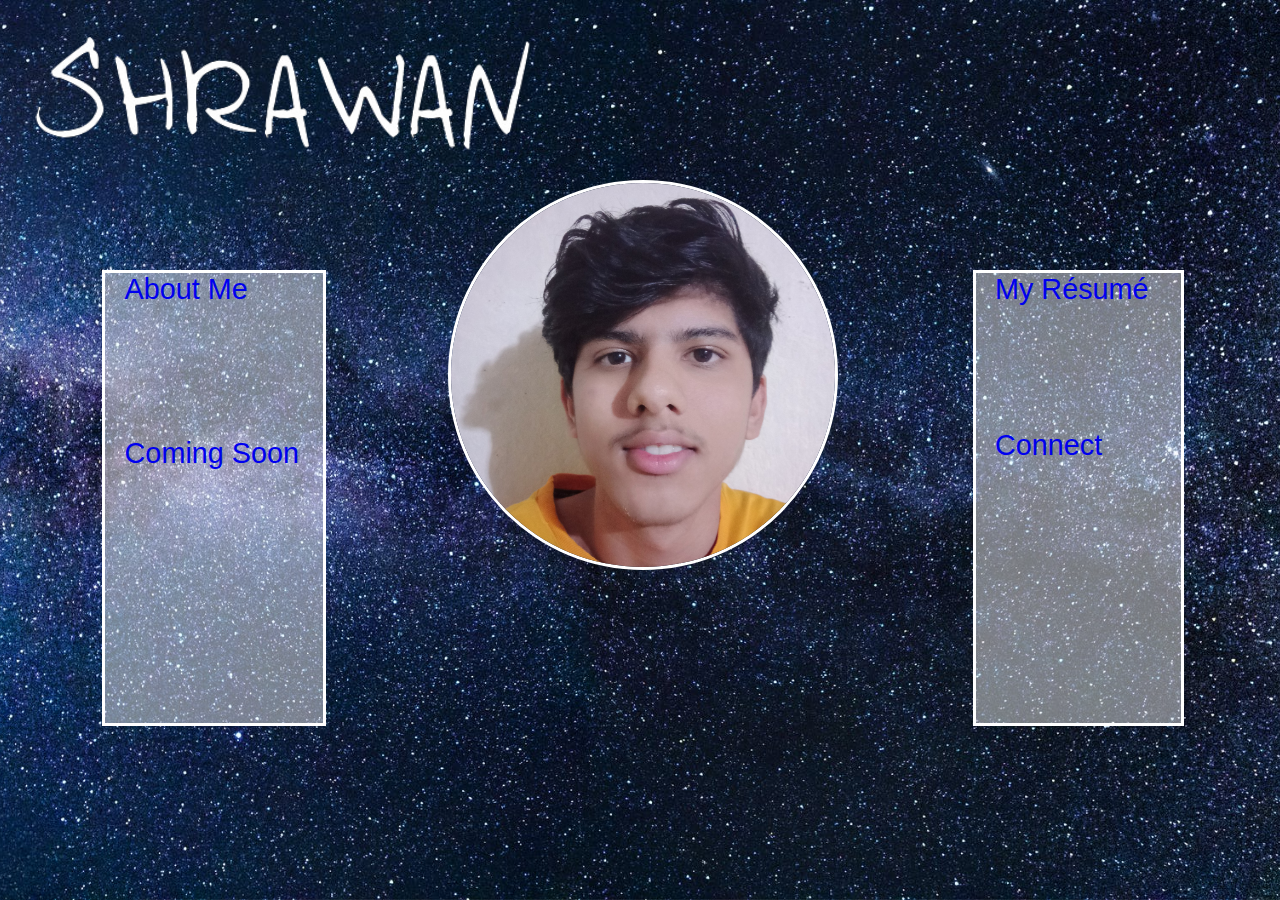
<file: index.html>
<!DOCTYPE html>
<html lang="en">
<head>
    <meta charset="UTF-8">
    <title>Shrawan Niraula - Personal Portfolio</title>
	<link rel="stylesheet" href="main.css">
    <link rel="apple-touch-icon" sizes="180x180" href="favicon/apple-touch-icon.png">
    <link rel="icon" type="image/png" sizes="32x32" href="favicon/favicon-32x32.png">
    <link rel="icon" type="image/png" sizes="16x16" href="favicon/favicon-16x16.png">
    <link rel="manifest" href="favicon/site.webmanifest">
</head>
<body>
    <div class="background">
        <a href="index.html"> <img src="Images/logo.png" class="logo"></a>
        <img src="Images/myphoto.jpg" class="myphoto">
        <div class="box1">
            <ul>
                <li><a href="aboutme.html">About Me</a></li>
                <li><a href="CS.html">Coming Soon</a></li>
            </ul>
            </div>
        <div class="box2">
              <ul>
                <li><a href="mycv.html">My Résumé</a></li>
                <li><a href="connect.html">Connect</a></li>
            </ul>
        </div>
        <div class="zoom1">
            <h7>I'm a dreamer.</h7>
            
        </div>
        <div class="zoom2">
            <h7>I'm a learner.</h7>
            
        </div>
        <div class="zoom3">
            <h7>I'm a zoomer. </h7>
            
        </div>
        <div class="zoom4">
            <h7>I'm a genius.</h7>
            
        </div>
    </div>
       
    
</body>
</html>
</file>
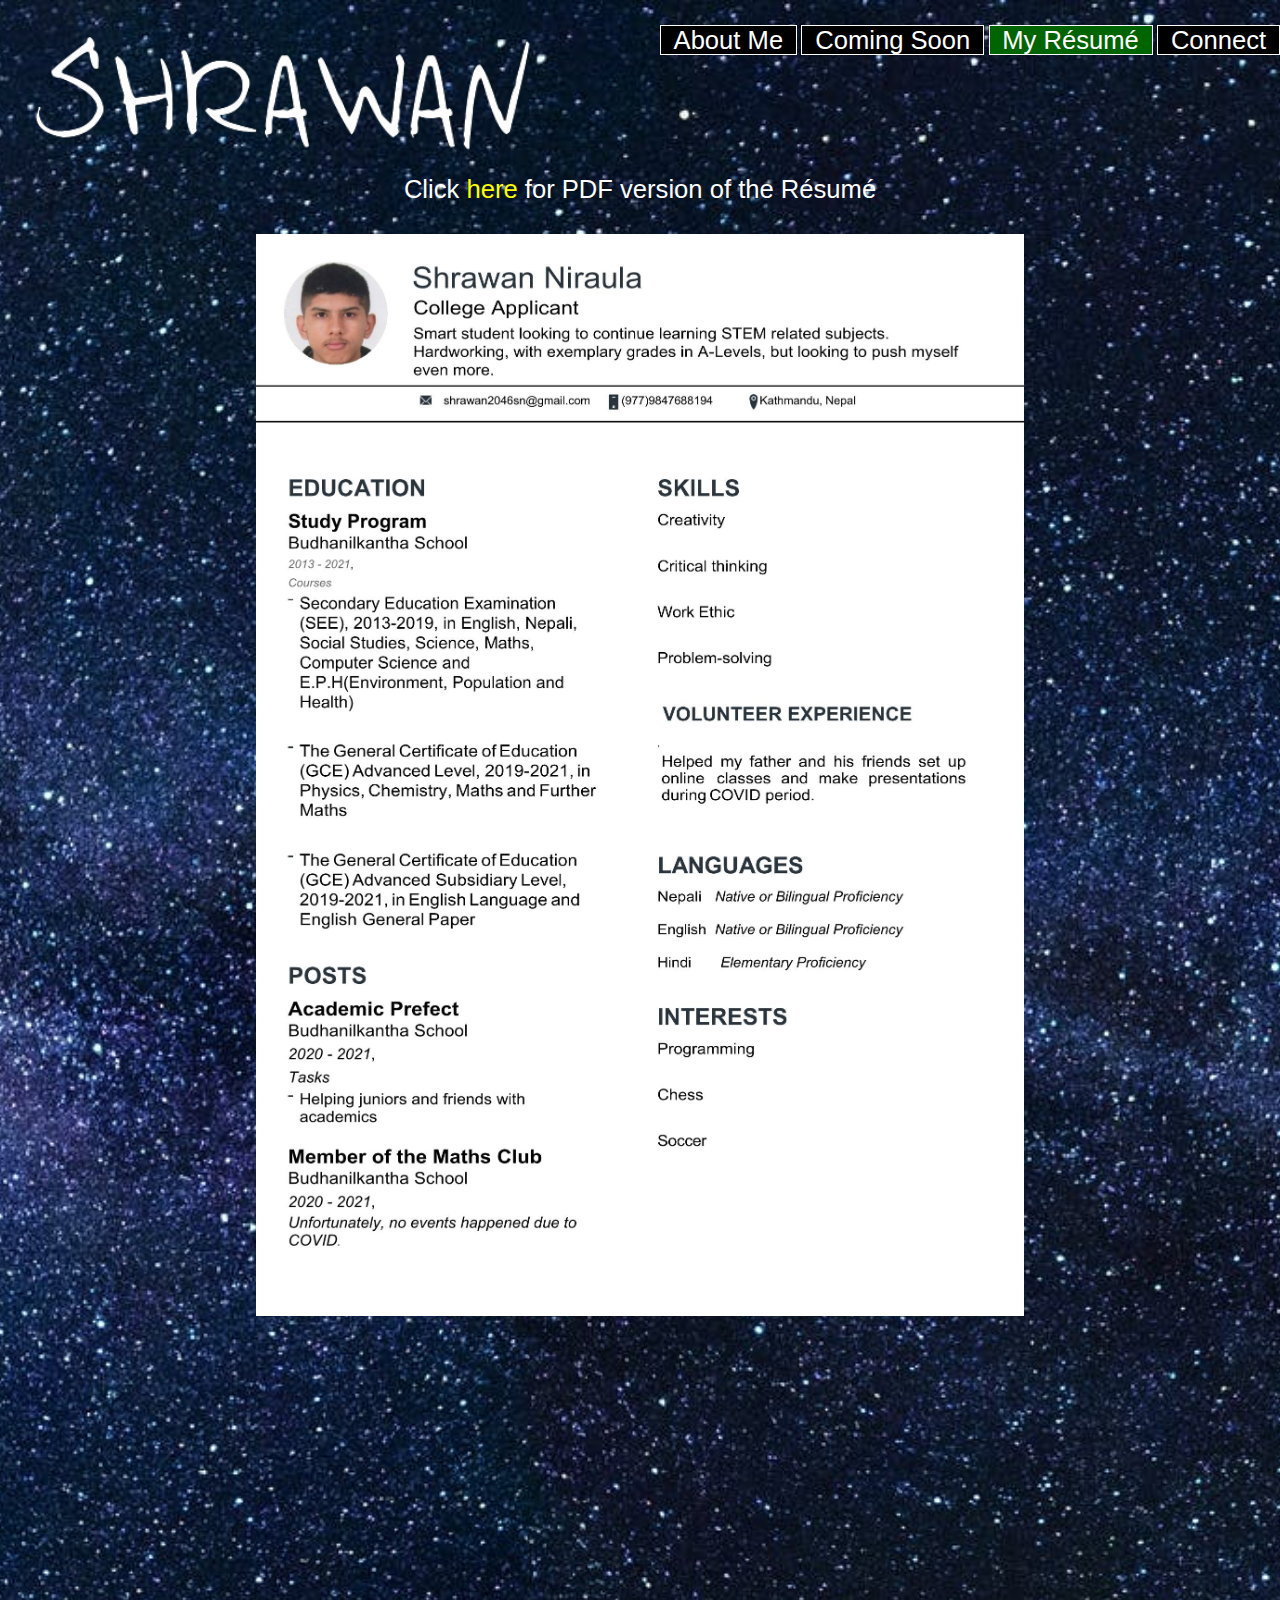
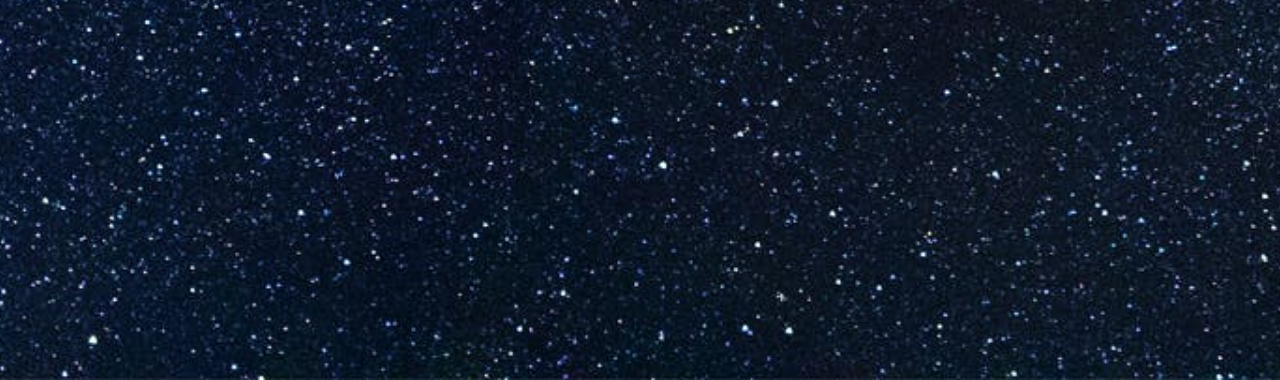
<file: mycv.html>
<!DOCTYPE html>
<html lang="en">
<head>
    <meta charset="UTF-8">
    <title>My Résumé - Shrawan Niraula</title>
	<link rel="stylesheet" href="mycv.css">
    <link rel="apple-touch-icon" sizes="180x180" href="favicon/apple-touch-icon.png">
    <link rel="icon" type="image/png" sizes="32x32" href="favicon/favicon-32x32.png">
    <link rel="icon" type="image/png" sizes="16x16" href="favicon/favicon-16x16.png">
    <link rel="manifest" href="favicon/site.webmanifest">
</head>
<body>
    <div class="background">
          <a href="index.html"> <img src="Images/logo.png" class="logo"></a>
        <ul>
        <li><a  href="aboutme.html">About Me</a></li>
        <li><a href="CS.html">Coming Soon</a></li>
        <li><a href="mycv.html" class="active">My Résumé</a></li>
        <li><a  href="connect.html">Connect</a></li>
        </ul>
        <h7> Click <a href="Images/Resume.pdf" target="_blank">here</a> for PDF version of the Résumé</h7>
        <img src="Images/resume.jpeg" class="resume">
    </div>
       
    
</body>
</html>
</file>
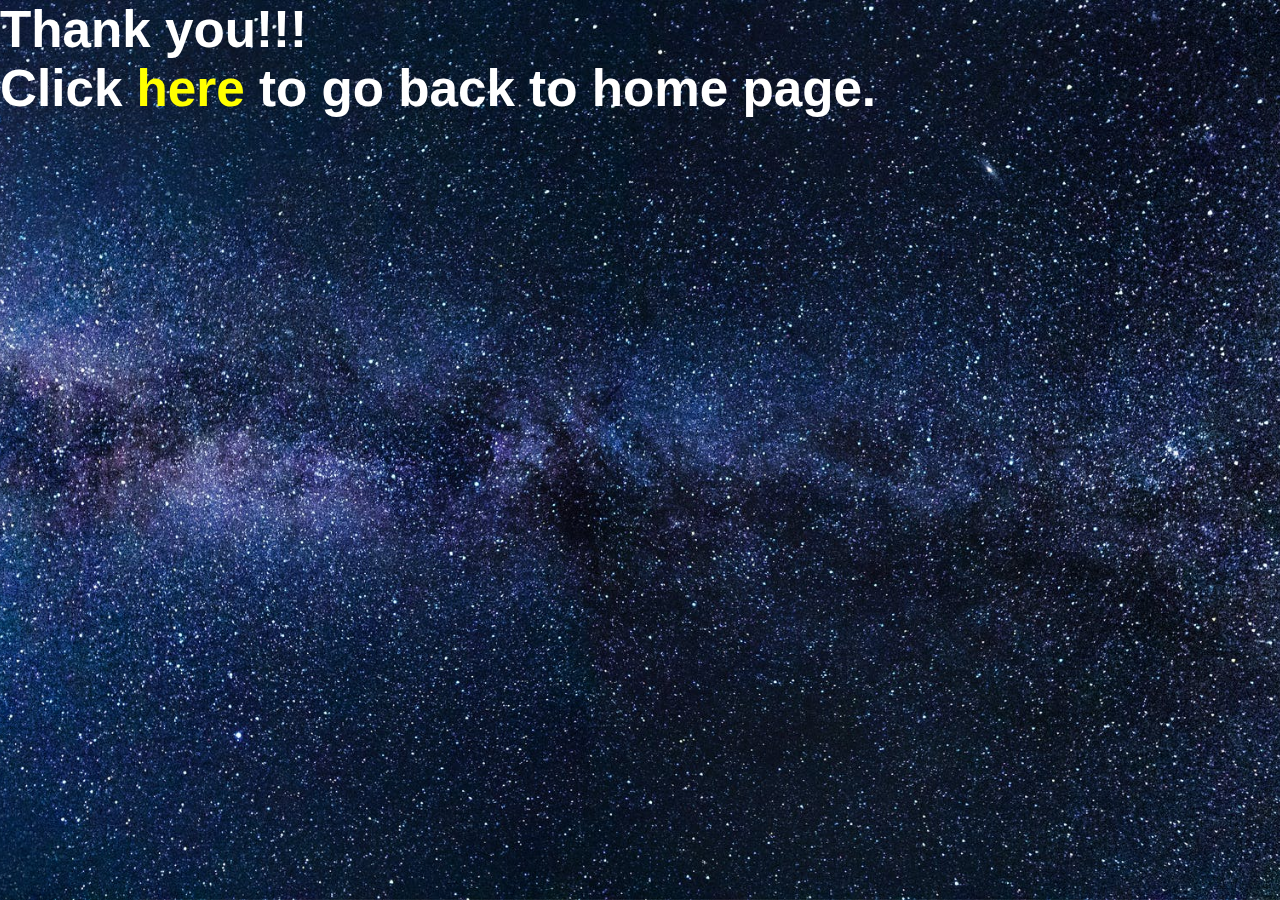
<file: thankyou.html>
<!DOCTYPE html>
<html lang="en">
<head>
    <meta charset="UTF-8">
    <title>Thank you!!!!</title>
	<link rel="stylesheet" href="thankyou.css">
    <link rel="apple-touch-icon" sizes="180x180" href="favicon/apple-touch-icon.png">
    <link rel="icon" type="image/png" sizes="32x32" href="favicon/favicon-32x32.png">
    <link rel="icon" type="image/png" sizes="16x16" href="favicon/favicon-16x16.png">
    <link rel="manifest" href="favicon/site.webmanifest">
</head>
<body>
    <div class="background">
        <h1> Thank you!!!<br>
         Click<a href="index.html"> here </a>to go back to home page.</h1>
    
    </div>
       
    
</body>
</html>
</file>
<file: main.css>
*{
    margin: 0;
    padding: 0;
    font-family: "Arial", Helvetica, sans-serif;
}

.background{
    width: 100%;
    height: 100vh;
    background-image: url(Images/back.jpeg);
    background-size: cover;
    background-position: center;
    position: relative;
    overflow: hidden;
}

.logo{
    position: absolute;
    left: 1vw;
    top: 3vh;
    width: 60vh;
}
.myphoto{
    position: absolute;
    top:20%;
    left: 35%;
    width: 30%;
    border-radius: 50%;
    display: block;
    border: 0.25vw solid #fff;
    
}
.box1{
    width: 17vw;
    height: 50vh;
    background-color: rgba(255,255,255,0.46);
    position: absolute;
    left:8%;
    top:30%;   
    border: 0.25vw solid white;
    overflow: hidden;
    
} 
.box2{
    width: 16vw;
    height: 50vh;
    background: rgba(255,255,255,0.46);
    position: absolute;
    left:76%;
    top:30%;   
    border: 0.25vw solid #fff;
    overflow: hidden;
}
ul{
    list-style: none;
    margin: 0;
    padding: 0;
}
ul li{
    padding-bottom:60%;
    margin-top: 40;
    position: relative;
    left: 0%;
}
li a{
    font-size: 2.25vw;  
    text-decoration: none;
    margin: auto;
    width: auto;
    border: 0px solid green;
    padding-left:1.5vw;
    padding-bottom:0;
    padding-right: 1.5vw;
    padding-top: 0;
    
    
}
li a:hover {
    background-color: darkblue;
    color: yellow;
    }

.zoom1{
    font-size: 3vw;
    color: white;
    position: absolute;
    left: 50%;
    top: 85%;
    
    animation: zoom1 16s linear infinite;
    opacity: 0;
}
@keyframes zoom1{
    0%{
        transform: translateX(-80vw);
        opacity: 0;
    }
    1%{
        transform: translate(-50%,0);
        opacity: 1;
        }
     24%{
        transform: translate(-50%,0);
        opacity: 1;
    }
    25%{
        transform: translateX(+80vw);
        opacity: 0;
    }
}
.zoom2{
    font-size: 3vw;
    color: white;
    position: absolute;
    left: 50%;
    top: 85%;
    animation: zoom2 16s linear infinite;
    opacity: 0;
}
@keyframes zoom2{
    25%{
        transform: translateX(-80vw);
        opacity: 0;
    }
    26%{
        transform: translateX(0);
        transform: translate(-50%,0);
        opacity: 1;
        }
     49%{
        transform: translateX(0);
        transform: translate(-50%,0);
        opacity: 1;
    }
    50%{
        transform: translateX(+80vw);
        opacity: 0;
    }
}
.zoom3{
    font-size: 3vw;
    color: white;
    position: absolute;
    left: 50%;
    top: 85%;
    transform: translate(-50%,-50%);
    animation: zoom3 16s linear infinite;
    opacity: 0;
}
@keyframes zoom3{
    50%{
        transform: translateX(-80vw);
        opacity: 0;
    }
    51%{
        transform: translate(-50%,0);
        opacity: 1;
        }
     74%{
        transform: translate(-50%,0);
        opacity: 1;
    }
    75%{
        transform: translateX(+80vw);
        opacity: 0;
    }
}
.zoom4{
    font-size: 3vw;
    color: white;
    position: absolute;
    left: 50%;
    top: 85%;
    animation: zoom4 16s linear infinite;
    opacity: 0;
}
@keyframes zoom4{
    75%{
        transform: translateX(-80vw);
        opacity: 0;
    }
    76%{
        transform: translate(-50%,0);
        opacity: 1;
        }
     99%{
        transform: translate(-50%,0);
        opacity: 1;
    }
    100%{
        transform: translateX(+80vw);
        opacity: 0;
    }
}
</file>
<file: mycv.css>
*{
    margin: 0;
    padding: 0;
    font-family: "Arial", Helvetica, sans-serif;
}

.background{
    width: 100%;
    height: 220vh;
    background-image: url(Images/back.jpeg);
    background-size: cover;
    background-position: center;
    position: relative;
    overflow: hidden;
}

.logo{
    position: absolute;
    left: 1vw;
    top: 3vh;
    width: 60vh;
}
ul{
    position: absolute;
    right: 0;
    top: 2vw;

}
ul li{
    display: inline;
    
}
ul li a{
    font-size: 2vw;
    text-decoration: none;
    color: white;
    padding-left: 1vw;
    padding-right: 1vw;
    border: 0.01vw solid white;
    background-color: black;
}
.active{
    background-color: darkgreen;
}
ul li a:hover:not(.active){
    background-color: gray;
}
.resume{
    position: absolute;
    left:20vw;
    top: 26vh;
    
    width: 60vw;
    height: 84.527vw;
}
h7{
    color: white;
    position: absolute;
    left: 50vw;
    top: 21vh;
    font-size: 2vw;
    transform: translate(-50%,-50%)
}
a{
    color: yellow;
    text-decoration: none;
}
</file>
<file: thankyou.css>
*{
    margin: 0;
    padding: 0;
    font-family: "Arial", Helvetica, sans-serif;
}

.background{
    width: 100%;
    height: 100vh;
    background-image: url(Images/back.jpeg);
    background-size: cover;
    background-position: center;
    position: relative;
    overflow: hidden;
}
h1{
    font-size: 4vw;
    color: white;
}
a{
    color:yellow;
    text-decoration: none;
}
</file>
